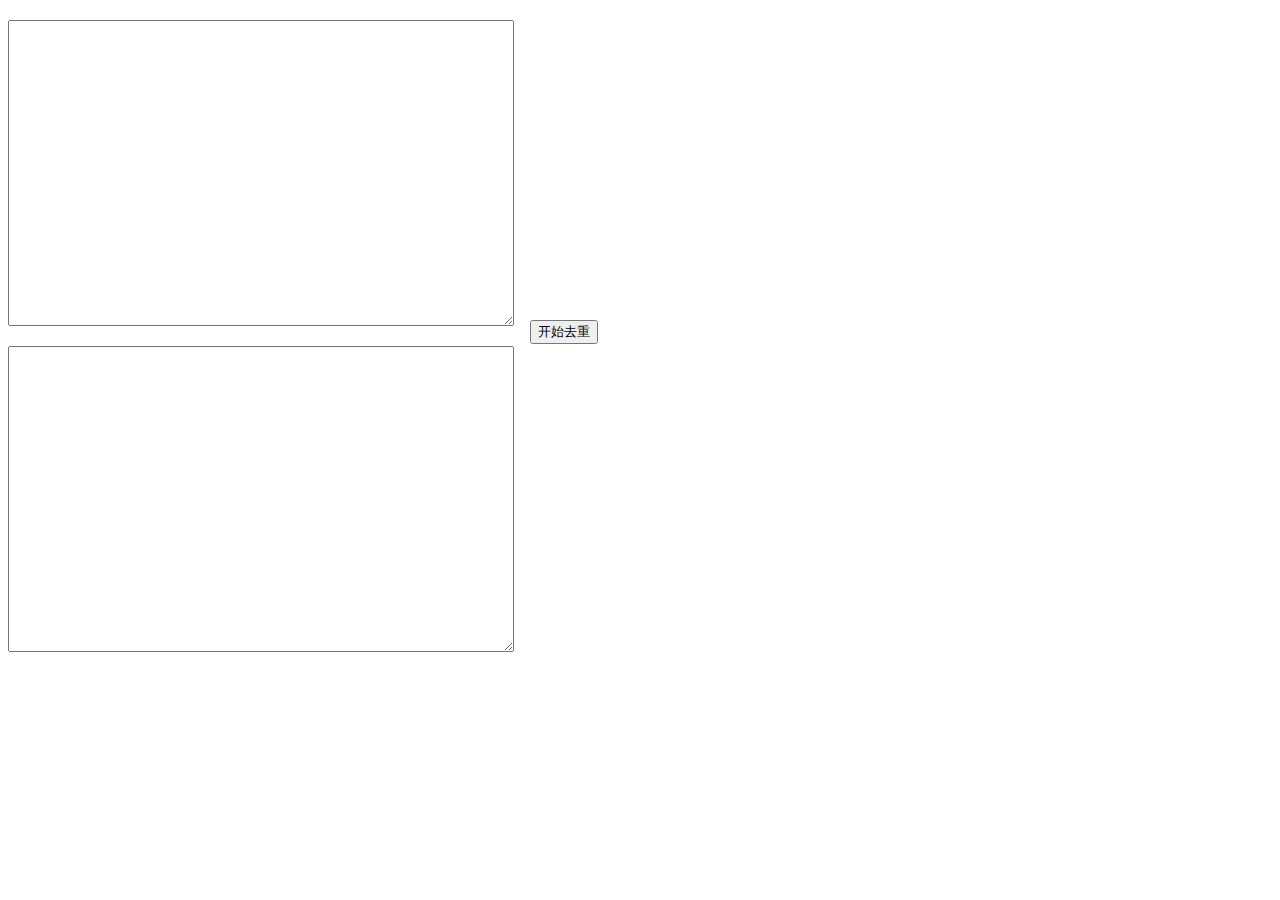
<file: 去重.html>
<!DOCTYPE html>
<html>
<head>
<meta charset="utf-8">
<meta http-equiv="X-UA-Compatible" content="IE=edge,chrome=1">
<title>小区去重</title>
<meta name="description" content="">
<meta name="keywords" content="">
<link href="" rel="stylesheet">
<style>
    .origin-value {
        display: block; width: 500px; height: 300px; margin-top: 20px;
    }
    .button {
        position: absolute; top: 320px; left: 530px;
    }
</style>
<script src="scripts/jquery-1.9.1.min.js"></script>
</head>
<body>
    <textarea id="oriVal" class="origin-value"></textarea>
    <textarea id="proVal" class="origin-value"></textarea>
    <input type="button" class="button" value="开始去重" onclick="distinct()" />
    <script>
        Array.prototype.unique = function(field){
            var n = {},r=[]; //n为hash表，r为临时数组
            for(var i = 0, len = this.length; i < len; i++){
                if (!n[this[i][field]]){
                    n[this[i][field]] = true; //存入hash表
                    r.push(this[i]); //把当前数组的当前项push到临时数组里面
                }
            }
            return r;
        };
    </script>
    <script>
        function distinct() {
            var str = $('#oriVal').val();
            var arr = str.split('\n');

            var filterArr = arr.map(function(val) {
                var valArr = val.split('|');
                var temVal = valArr[2] + ':' + valArr[3];
                return {
                    distinct: temVal,
                    value: val
                };
            });

            var uniqueArr = filterArr.unique('distinct');
            var result = '';
            uniqueArr.map(function(obj) {
                result += obj.value + '\n';
            });

            $('#proVal').html(result);
            var repeatCount = filterArr.length - uniqueArr.length;
            console.log('共有 ' + repeatCount + ' 条重复记录');
        }
    </script>
</body>
</html>
</file>
